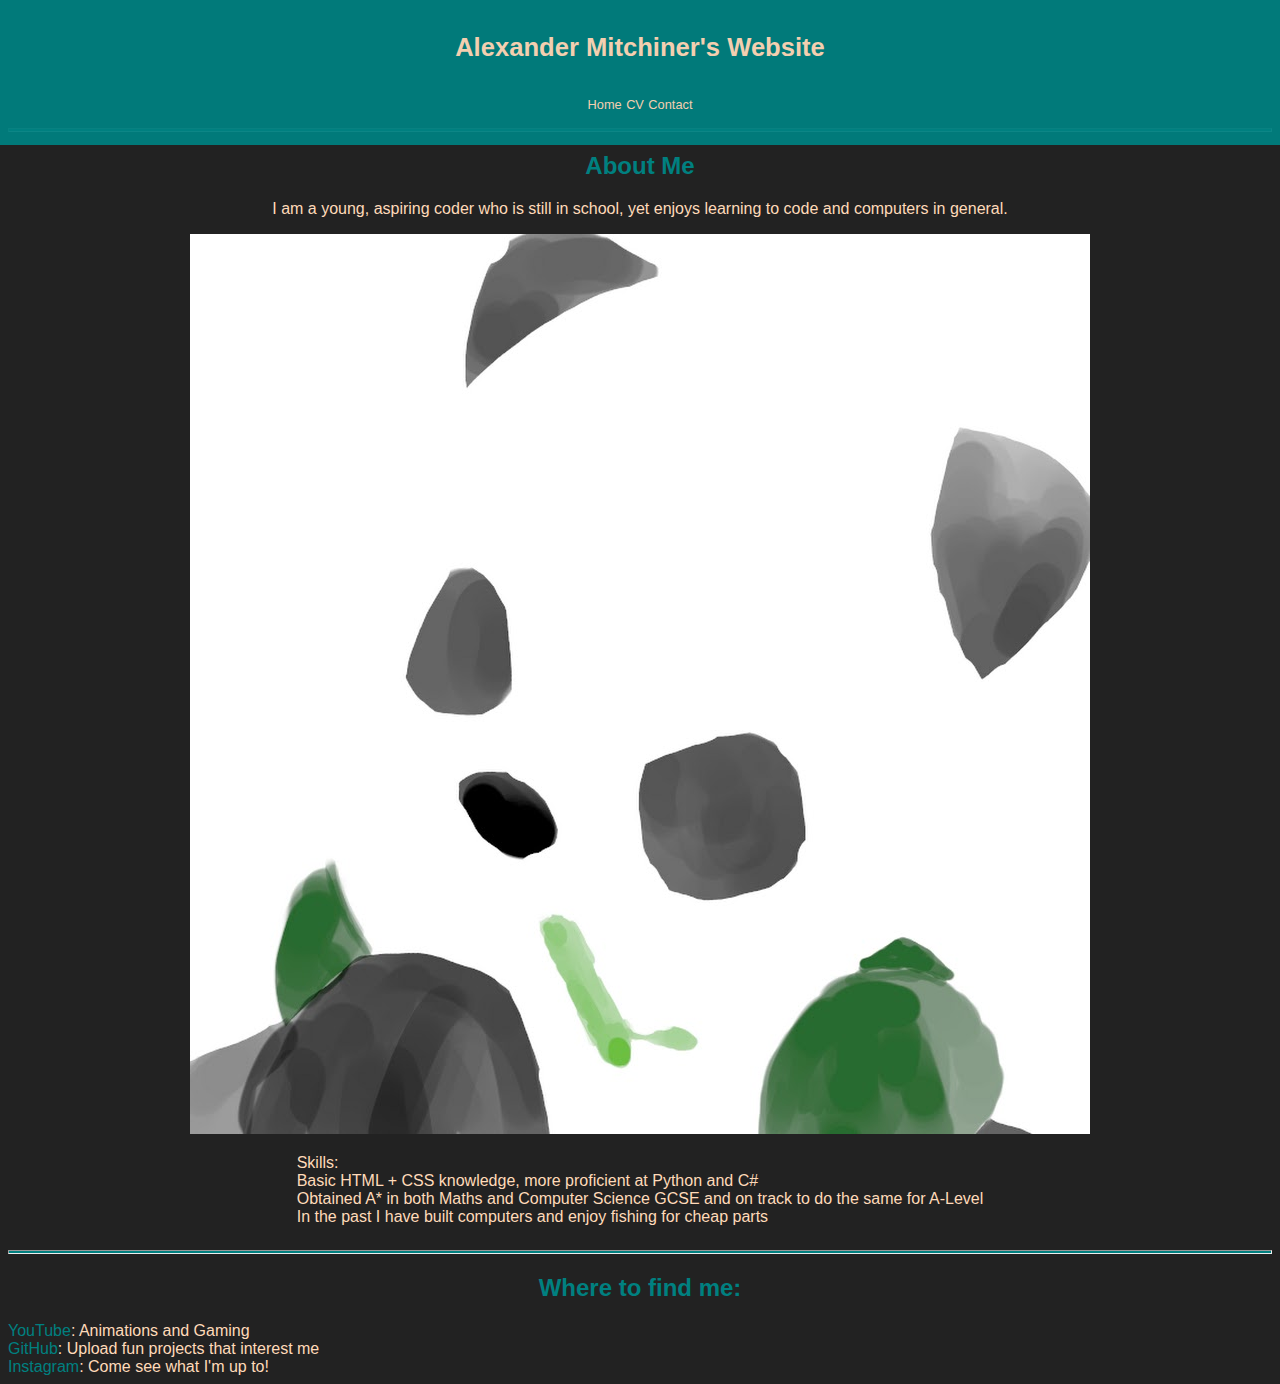
<file: website.html>
<!DOCTYPE html>
	<html>
		<head>
			<link rel="stylesheet" href="StyleSheets.css" />
		</head>
		<body>
			<header>
				<h1 style="font-size: 2vw"> Alexander Mitchiner's Website</h1>
				<nav>
					<ul>
						<li><a href="website.html" class="whitetext" style="font-size: 1vw">Home</a></li>
						<li><a href="CV.html" class="whitetext" style="font-size: 1vw">CV</a></li>
						<li><a href="Contact.html" class="whitetext" style="font-size: 1vw">Contact</a></li>
					</ul>
				</nav>
			</header>
			<div class="a">
				<section>
					<hr style="color: teal;">
					<h2 style="color: teal;">
						About Me
					</h2>
					<p>
						I am a young, aspiring coder who is still in school, yet enjoys learning to code and computers in general.
					</p>

					<img class="image" src="unnamed.jpg" alt="My online avatar" />
					<ul>
						Skills:
						<li>Basic HTML + CSS knowledge, more proficient at Python and C#</li>
						<li>Obtained A* in both Maths and Computer Science GCSE and on track to do the same for A-Level</li>
						<li>In the past I have built computers and enjoy fishing for cheap parts</li>
					</ul>
				</section>
				<hr style="color: teal;">
				<h2 style="color: teal;">
					Where to find me:
				</h2>
				<ul style="display:inline;">
					<li>
						<a href="https://www.youtube.com/channel/UCqmTxpB8kqBPMWqyi9L9KOg" target="_blank" style="color: teal;">YouTube</a>: Animations and Gaming
					</li>
					<li>
						<a href="https://github.com/GAMINpanda" target="_blank" style="color: teal;">GitHub</a>: Upload fun projects that interest me
					</li>
					<li>
						<a href="https://www.instagram.com/gamin_panda/" target="_blank" style="color: teal;">Instagram</a>: Come see what I'm up to!
					</li>
				</ul>
			</div>
		</body>
	</html>
</file>
<file: StyleSheets.css>
:root {
    --primary-color: teal;
    --accent-color: peachpuff;
    --background-color: #222;
}

body {
    background-color: var(--background-color);
    color: var(--accent-color);
    font-family: 'Open Sans', sans-serif;
    font-size: 1rem;
    text-align: center;
}

.project-img {
    width: 20vw;
    height: auto;
    border-radius: 8px;
    box-shadow: 0 2px 5px rgba(0,0,0,0.3);
}

.art-img {
    width: 30vw;
    height: auto;
    border-radius: 8px;
    box-shadow: 0 2px 5px rgba(0,0,0,0.3);
    margin: 0.5rem;
}

.icon {
    width: 2rem;
    height: 2rem;
    display: inline-block;
}

ul {
    text-align: left;
    display: inline-block;
    list-style-position: inside;
    list-style: none;
    padding: 0;
}

nav li {
    display: inline-block;
}

hr{
    display: block;
    height: 2px;
    background-color: var(--primary-color);
}

header {
    z-index: 2;
    background: var(--primary-color);
    color: var(--accent-color);
    opacity: 0.95;
    position: fixed;
    right: 0;
    left: 0;
    top: 0;
    padding: 1rem 0;
    transition: padding 0.3s, background 0.3s;
}

header.shrink {
    padding: 0.5rem 0;
    background: rgba(0,128,128,0.9);
}

h1 {
    font-size: 2rem;
    color: var(--accent-color);
}

div.a {
    z-index: 1;
    position: relative;
    margin-top: 8rem;
}

.whitetext {
    color: var(--accent-color);
    font-size: 1rem;
}

a{
    text-decoration: none;
}

#cvlocation {
    scroll-margin-top: 8rem;
}

#contact{
    scroll-margin-top: 8rem;
}

.section-spacing {
    margin-top: 5rem;
}

nav a:hover {
    opacity: 0.7;
}

nav a.active {
    border-bottom: 2px solid var(--accent-color);
}

#sim {
    border-radius: 8px;
    box-shadow: 0 2px 5px rgba(0,0,0,0.3);
}

#cv {
    background-color: white;
}
</file>
